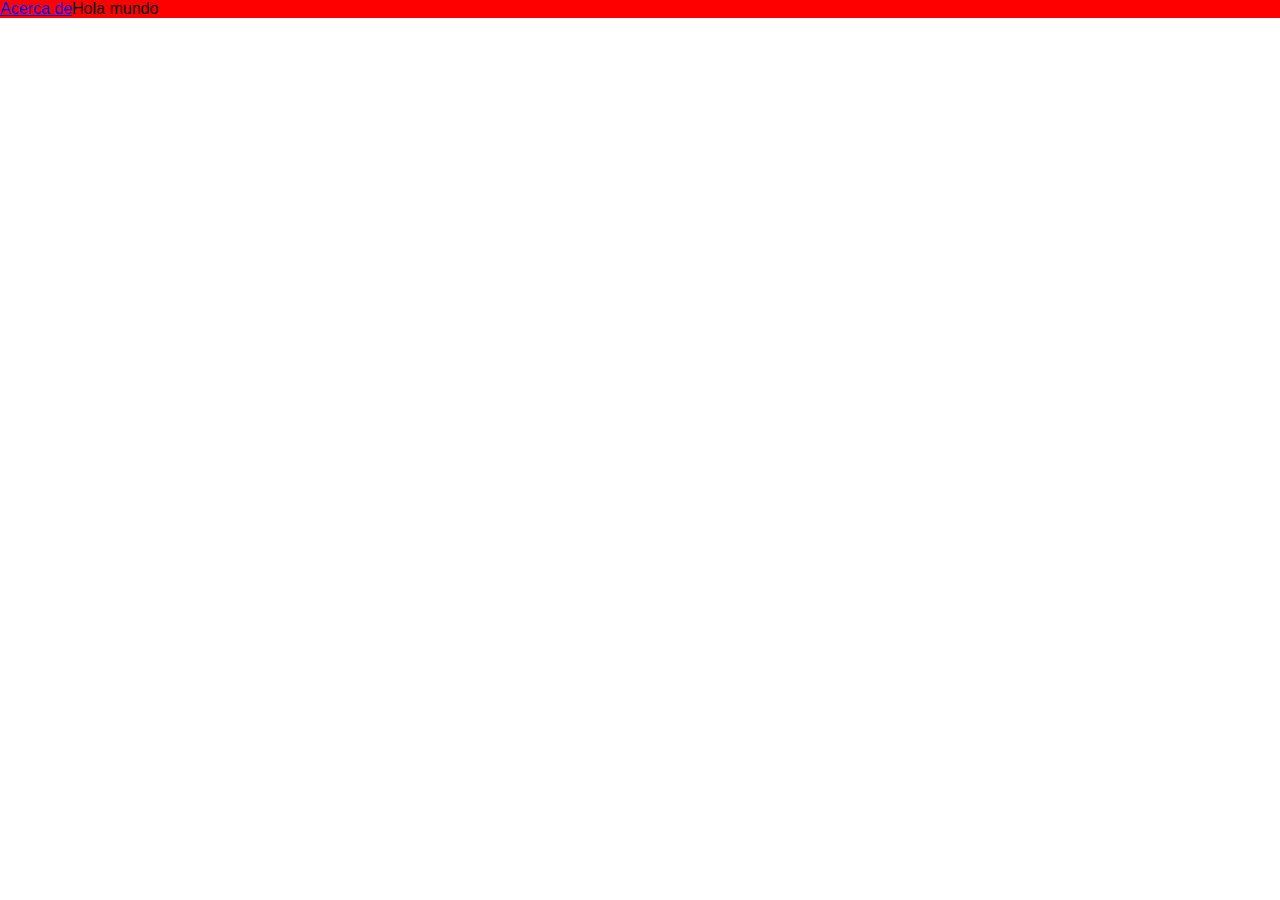
<file: index.html>
<!DOCTYPE html><html><head><meta charSet="utf-8"/><meta http-equiv="x-ua-compatible" content="ie=edge"/><meta name="viewport" content="width=device-width, initial-scale=1, shrink-to-fit=no"/><style data-href="/styles.dcd0df4de7998e69ceaa.css">body,html{margin:0;padding:0;font-family:Arial,Helvetica,sans-serif;font-size:16px}.layout-module--layout--n3XTp{background:red}</style><meta name="generator" content="Gatsby 2.26.1"/><link as="script" rel="preload" href="/webpack-runtime-54900a883acb0b3d29cd.js"/><link as="script" rel="preload" href="/framework-d066f55745d479a55fde.js"/><link as="script" rel="preload" href="/app-ba6109cfdcd6d9f2bc58.js"/><link as="script" rel="preload" href="/styles-407fe62976dc5310c43e.js"/><link as="script" rel="preload" href="/component---src-pages-index-js-1a222dbae96010d3cd82.js"/><link as="fetch" rel="preload" href="/page-data/index/page-data.json" crossorigin="anonymous"/><link as="fetch" rel="preload" href="/page-data/app-data.json" crossorigin="anonymous"/></head><body><div id="___gatsby"><div style="outline:none" tabindex="-1" id="gatsby-focus-wrapper"><div class="layout-module--layout--n3XTp"><a href="/about">Acerca de</a>Hola mundo</div></div><div id="gatsby-announcer" style="position:absolute;top:0;width:1px;height:1px;padding:0;overflow:hidden;clip:rect(0, 0, 0, 0);white-space:nowrap;border:0" aria-live="assertive" aria-atomic="true"></div></div><script id="gatsby-script-loader">/*<![CDATA[*/window.pagePath="/";/*]]>*/</script><script id="gatsby-chunk-mapping">/*<![CDATA[*/window.___chunkMapping={"polyfill":["/polyfill-092c4c6a41bb38cca3d9.js"],"app":["/app-ba6109cfdcd6d9f2bc58.js"],"component---src-pages-404-js":["/component---src-pages-404-js-bcf6831050d6f9ff3ea5.js"],"component---src-pages-about-js":["/component---src-pages-about-js-0a6982b3df9e11be0e0e.js"],"component---src-pages-index-js":["/component---src-pages-index-js-1a222dbae96010d3cd82.js"]};/*]]>*/</script><script src="/polyfill-092c4c6a41bb38cca3d9.js" nomodule=""></script><script src="/component---src-pages-index-js-1a222dbae96010d3cd82.js" async=""></script><script src="/styles-407fe62976dc5310c43e.js" async=""></script><script src="/app-ba6109cfdcd6d9f2bc58.js" async=""></script><script src="/framework-d066f55745d479a55fde.js" async=""></script><script src="/webpack-runtime-54900a883acb0b3d29cd.js" async=""></script></body></html>
</file>
